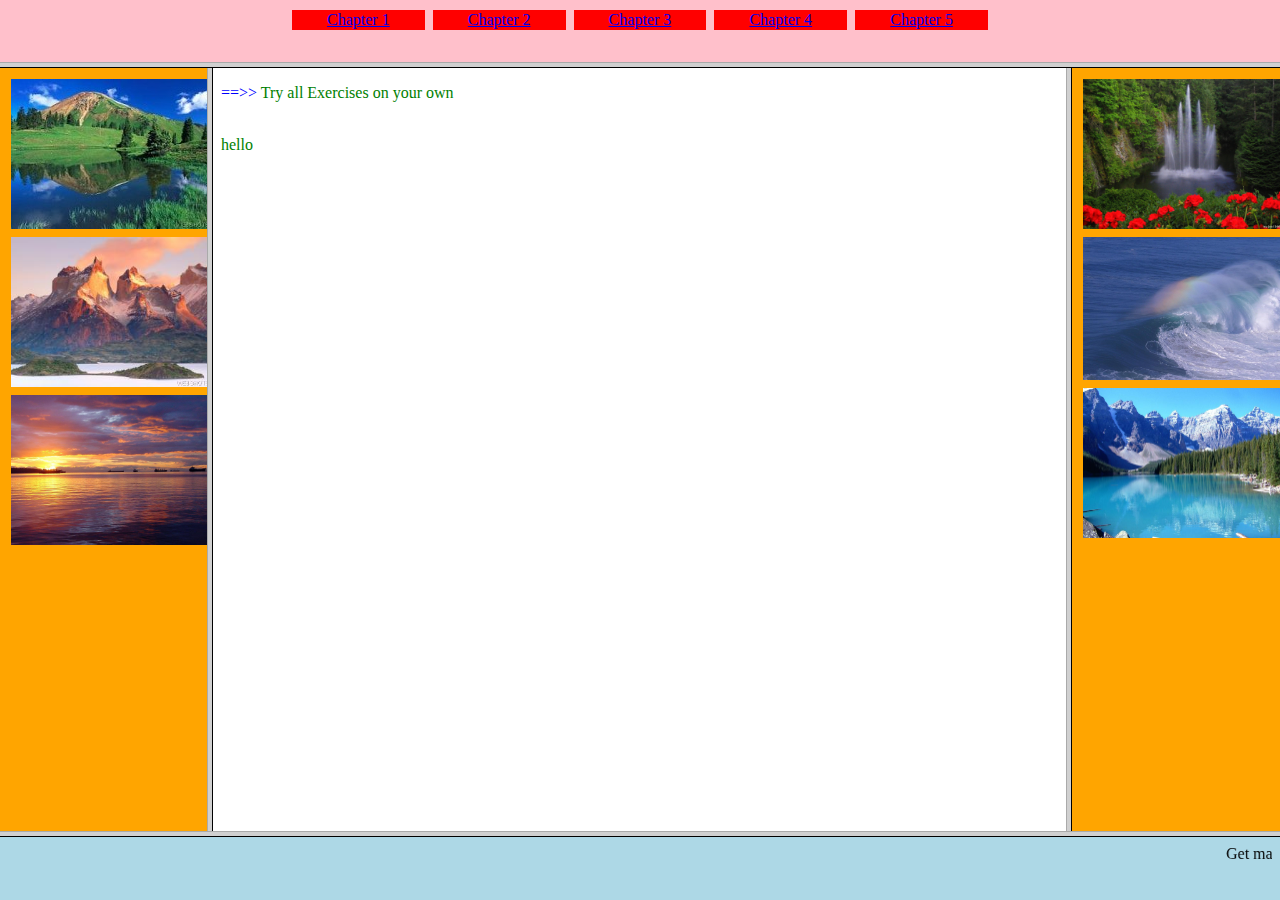
<file: index.html>
<!DOCTYPE html>
<html>
<head><title>My Web</title>
<script src="jscripts.js"></script>
</head>
<frameset rows="7%,86%,7%">
<frame src="top.html" name="top">
<frame src="middle.html" name="middle">
<frame src="bottom.html" name="bottom">
</frameset>
</html>
</file>
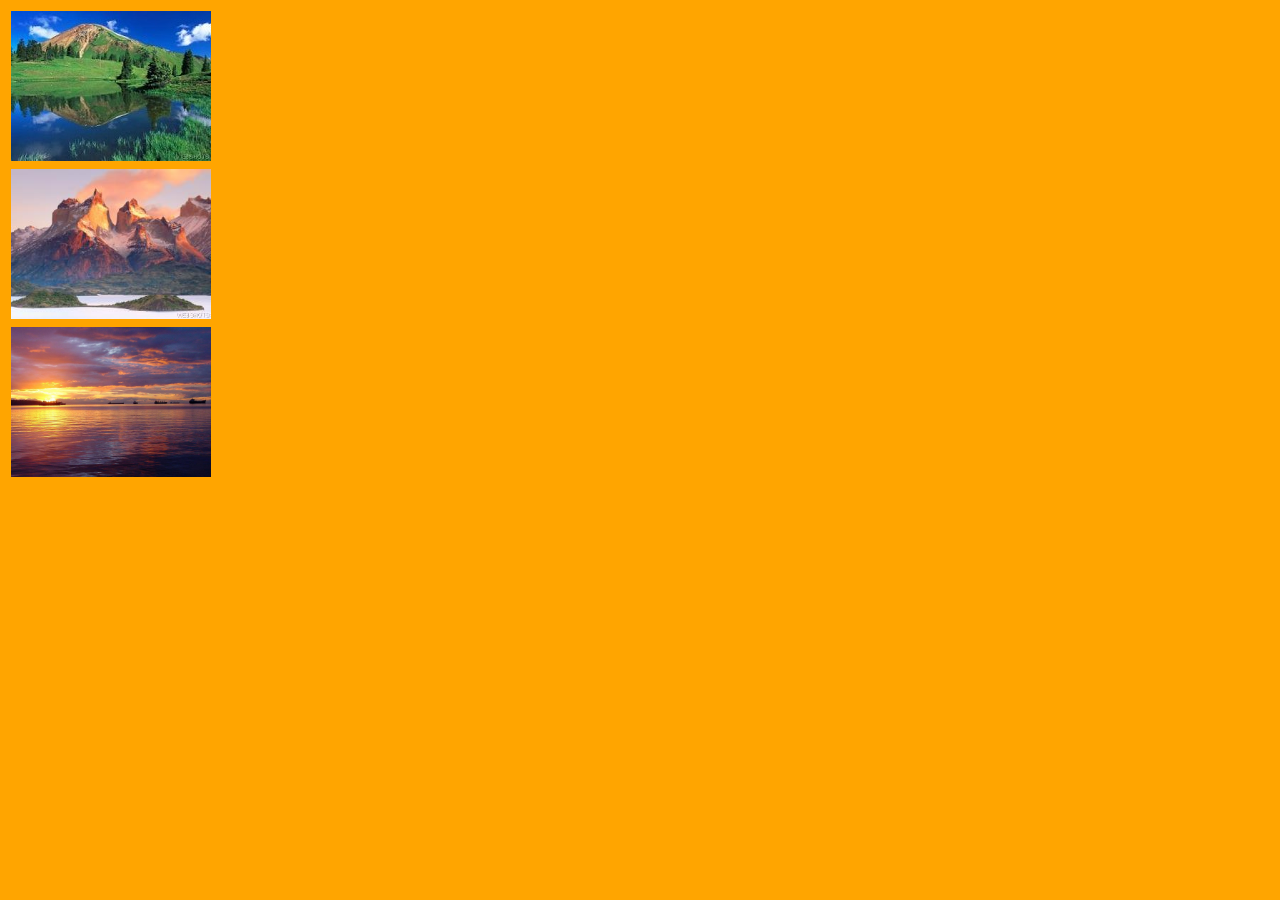
<file: left.html>
<!DOCTYPE html>
<html>
<head>

</head>
<body bgcolor="orange" >
<table>
<tr>
<td>
<img src="image/img1.jpg" alt="View" style="width:200px;height:auto;"></img>

</td>
</tr>
<tr>
<td>
<img src="image/img2.jpg" alt="View" style="width:200px;height:auto;"></img>
</td>
</tr>
<tr>
<td>
<img src="image/img3.jpg" alt="View" style="width:200px;height:auto;"></img>
</td>
</tr>
</body>
</html>
</file>
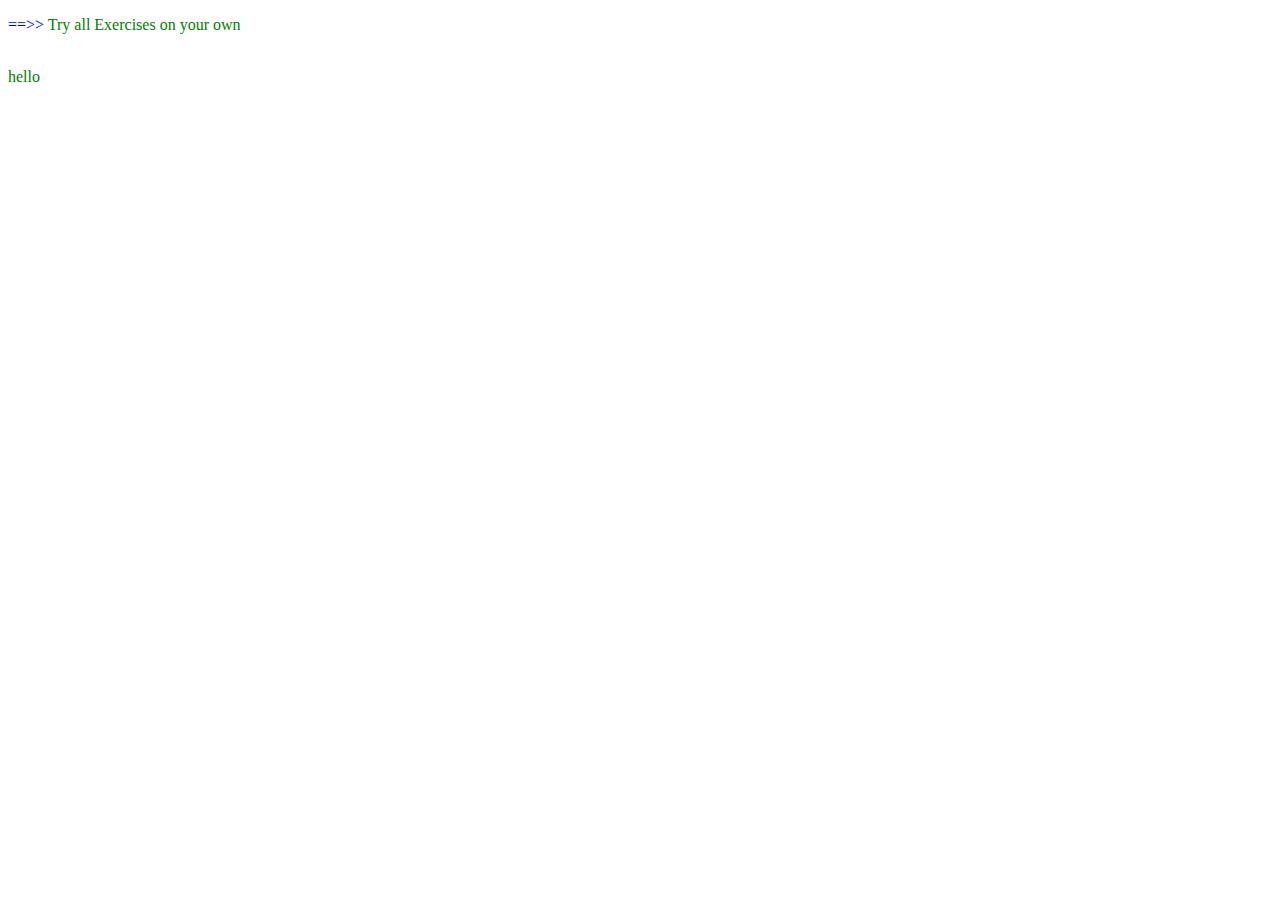
<file: right.html>
<!DOCTYPE html>
<html>
<head>
<link rel="stylesheet" type="text/css" href="style.css"/>
<body>
<div class="test">
<p><blink><font color="blue">==>></font></blink> Try all Exercises on your own</p><br/>
<blink>hello</blink>
</div>
</body>
</html>
</file>
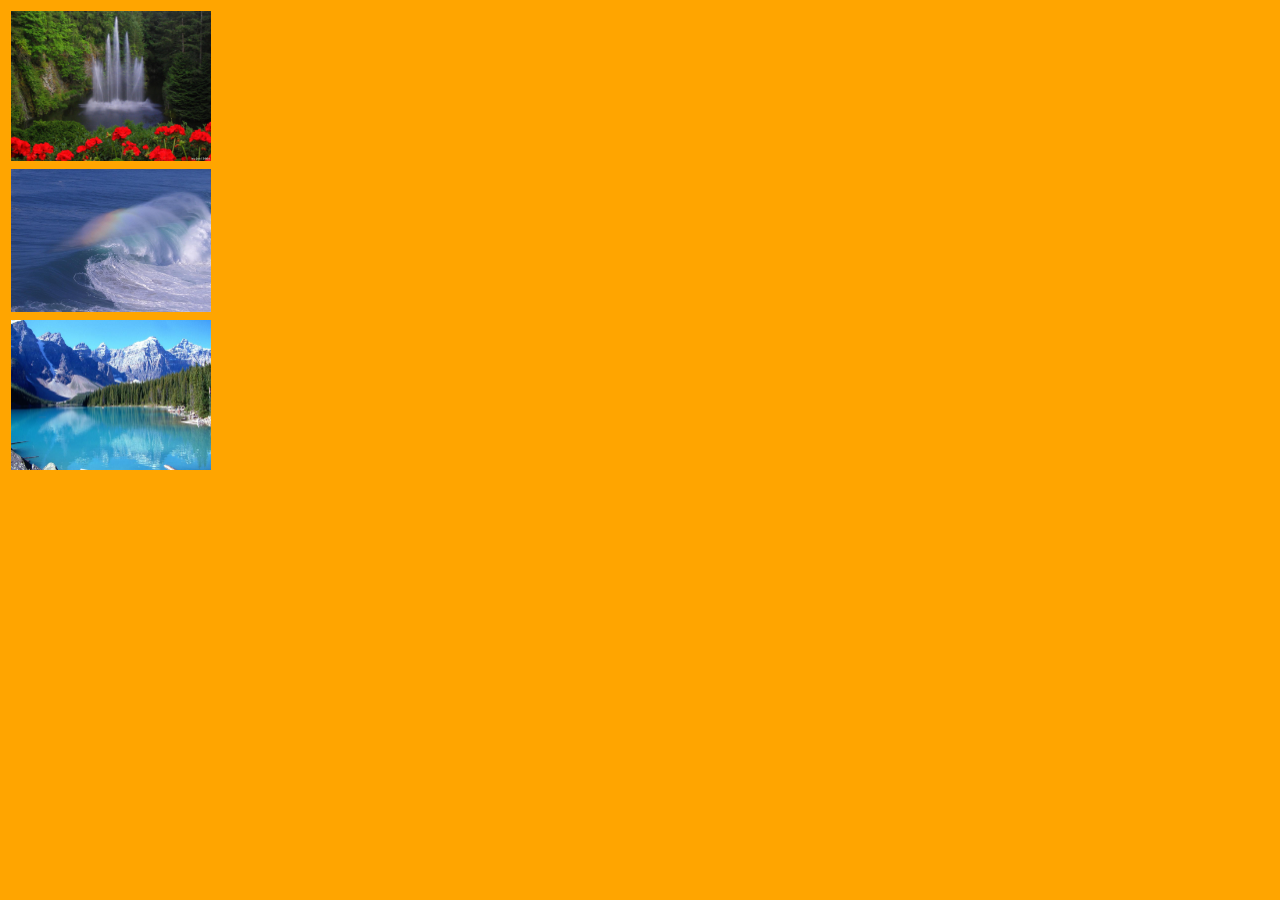
<file: right2.html>
<!DOCTYPE html>
<html>
<body bgcolor="orange">
<table>
<tr>
<td>
<img src="image/img4.jpg" alt="View" style="width:200px;height:auto;"></img>
</tr>
<tr>
<td>
<img src="image/img5.jpg" alt="View" style="width:200px;height:auto;"></img>
</td>
</tr>
<tr>
<td>
<img src="image/img6.jpg" alt="View" style="width:200px;height:auto;"></img>
</td>
</tr>
</body>
</html>
</file>
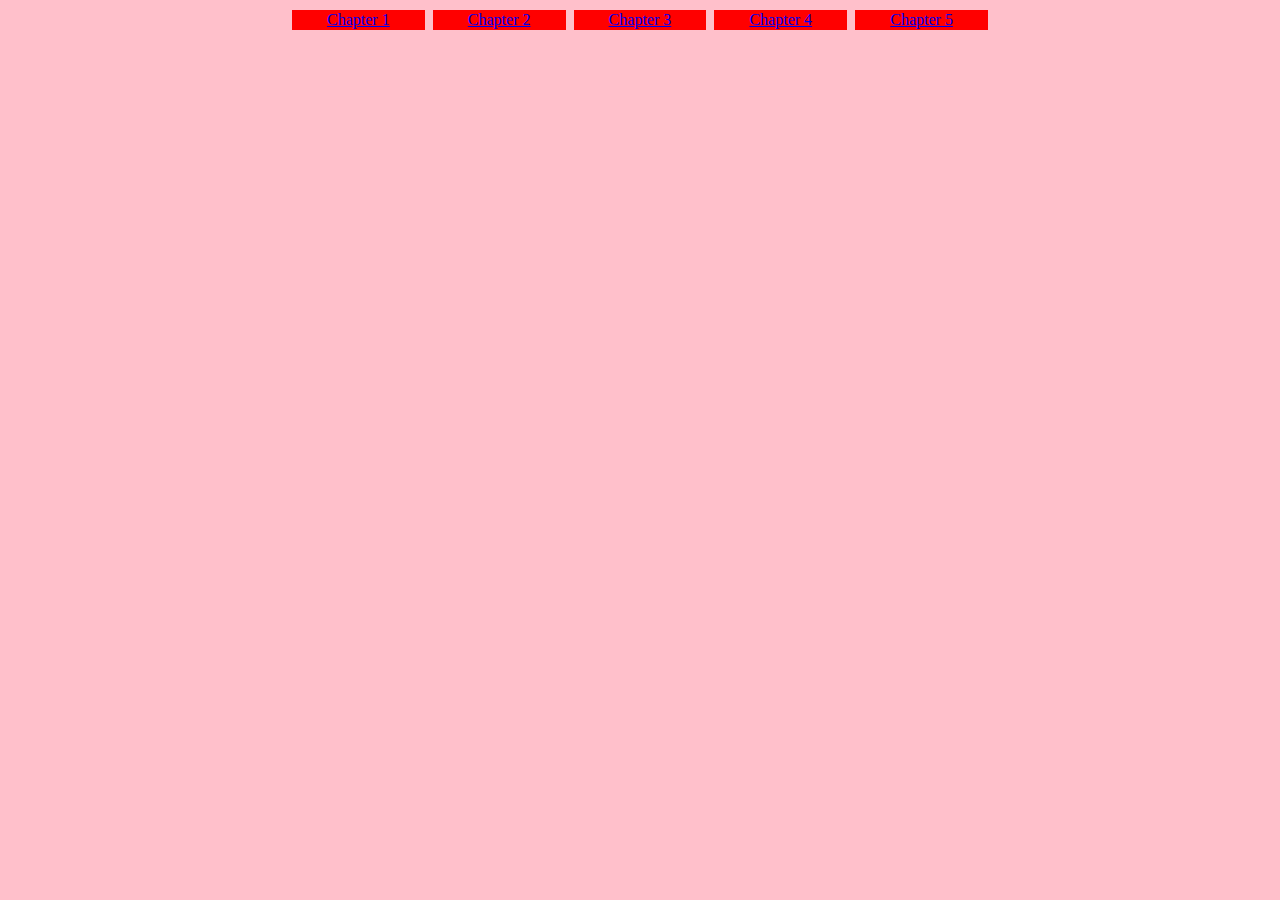
<file: top.html>
<!DOCTYPE html>
<html>
<body bgcolor="pink">
<table forecolor="blue" align="center" width="700">
<tr>
<font size="35">
<td bgcolor="red" align="center"><a href="ch1.txt" target="right">Chapter 1</a></td>
<td></td>
<td bgcolor="red" align="center"><a href="ch2.txt" target="right">Chapter 2</a></td>
<td></td>
<td bgcolor="red" align="center"><a href="ch3.txt" target="right">Chapter 3</a></td>
<td></td>
<td bgcolor="red" align="center"><a href="ch4.txt" target="right">Chapter 4</a></td>
<td></td>
<td bgcolor="red" align="center"><a href="ch5.txt" target="right">Chapter 5</a></td>
</font>
</tr>
</table>
</body>
</html>
</file>
<file: style.css>
.test{color:green; bgcolor:magenta;}
</file>
